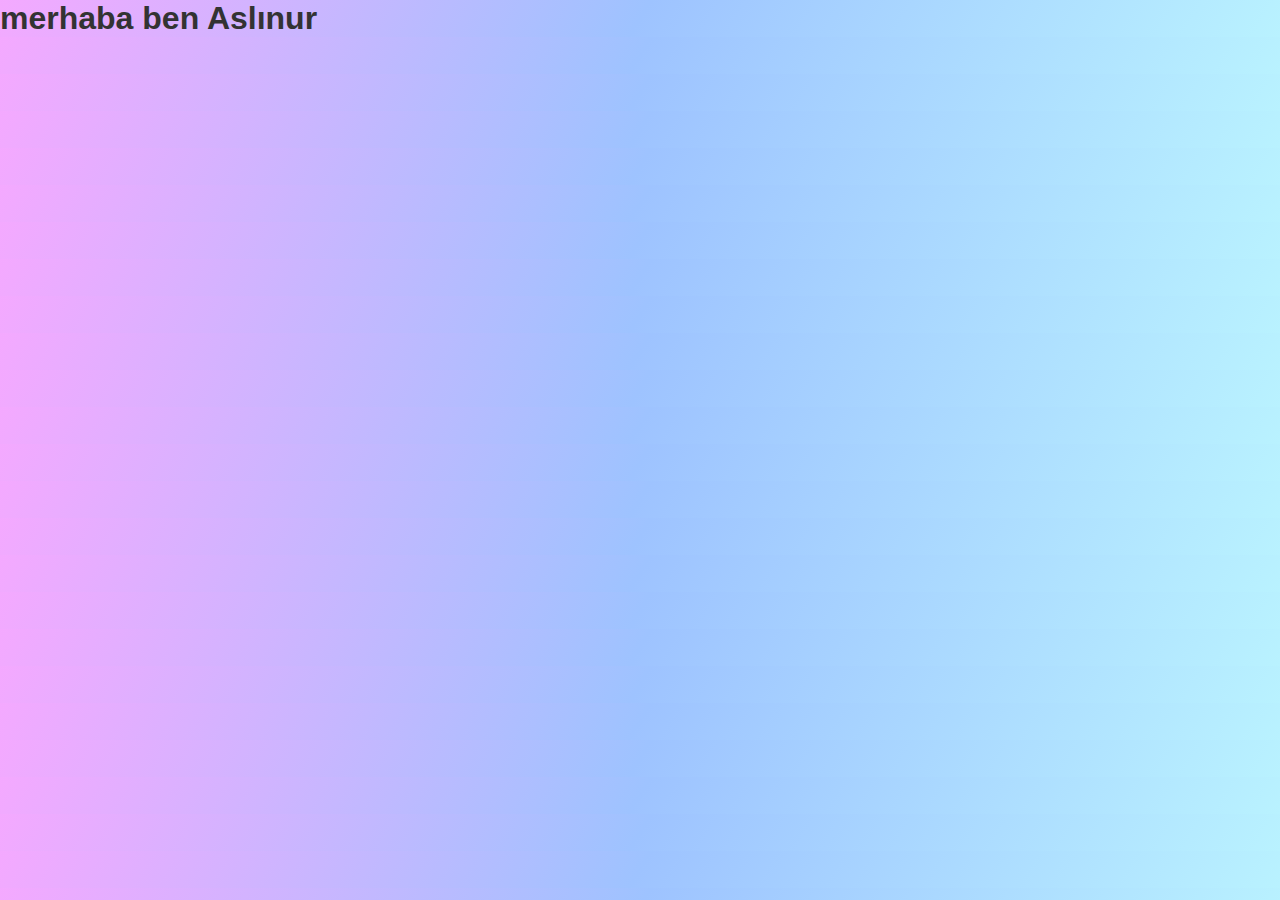
<file: detail.html>
<!DOCTYPE html>
<html lang="tr">
<head>
    <meta charset="UTF-8">
    <meta name="viewport" content="width=device-width, initial-scale=1.0">
    <title>Aslınur Topcu - Portfolio</title>
    
    <style>
        * {
            margin: 0;
            padding: 0;
            box-sizing: border-box;
        }

        body {
            font-family: Arial, sans-serif;
            color: #333;
            background: linear-gradient(120deg, #f4a9ff, #9ec3ff, #b9f2ff);
            background-blend-mode: darken;
            animation: gradientBG 10s ease infinite;
        }

        @keyframes gradientBG {
            0%, 100% { background-position: 0 0; }
            50% { background-position: 100% 100%; }
        }

        .language-selector {
            text-align: right;
            margin: 1rem;
        }

        .language-selector button {
            margin: 0 5px;
            padding: 0.5rem 1rem;
            border: none;
            background-color: #ff78c4;
            color: white;
            cursor: pointer;
            border-radius: 5px;
            transition: background 0.3s;
        }

        .language-selector button:hover {
            background-color: #ff569c;
        }

header {
    display: flex;
    flex-direction: column;
    align-items: center;
    text-align: center;
    color: white;
    padding: 3rem;
    background-image: url('https://raw.githubusercontent.com/DenverCoder1/minimalistic-wallpaper-collection/main/images/alena-aenami-sky-mirror.jpg');
    background-color: rgba(0, 0, 0, 0.5); /* Karanlık bir renk tonu eklemek için */
    background-blend-mode: darken;
    background-size: cover;
    background-position: center;
    background-repeat: no-repeat;
}


        header .header-content {
            max-width: 600px;
            margin-bottom: 2rem;
        }

        header h1 {
            font-size: 2.5rem;
        }


        header .cta {
            display: inline-block;
            margin-top: 1rem;
            padding: 0.8rem 1.5rem;
            color: white;
            background-color: #ff78c4;
            border-radius: 25px;
            text-decoration: none;
            font-weight: bold;
            transition: background 0.3s ease;
        }

        header .cta:hover {
            background-color: #ff569c;
        }

        header .header-subtitle {
            text-align: center;
            font-size: 40;
            margin-bottom: 1rem;
            
            text-decoration: none;color: #ffffff;
        }
        section {
            padding: 2rem;
            margin: 2rem auto;
            max-width: 800px;
            background-color: rgba(255, 255, 255, 0.8);
            border-radius: 10px;
        }

        h2 {
            text-align: center;
            font-size: 1.8rem;
            margin-bottom: 1rem;
            color: #333;
        }

        ul {
            list-style-type: none;
            padding: 0;
        }

        ul li {
            background-color: rgba(255, 204, 255, 0.7);
            margin-bottom: 0.8rem;
            padding: 0.8rem;
            border-radius: 10px;
            font-size: 1.1rem;
        }

        a {
            color: #ff78c4;
            text-decoration: none;
        }

        footer {
            text-align: center;
            padding: 1rem;
            background-color: #333;
            color: white;
        }

        footer p {
            font-size: 0.9rem;
        }

        .project-grid {
            display: grid;
            gap: 1.5rem;
            grid-template-columns: repeat(auto-fit, minmax(250px, 1fr));
        }

        .project-card {
            padding: 1.5rem;
            background: #ffffff;
            border-radius: 12px;
            box-shadow: 0 4px 8px rgba(0, 0, 0, 0.1);
            transition: transform 0.3s, box-shadow 0.3s;
            position: relative;
            overflow: hidden;
        }

        .project-card:hover {
            transform: translateY(-8px);
            box-shadow: 0 12px 24px rgba(0, 0, 0, 0.15);
        }

        .project-card h3 {
            font-size: 1.5rem;
            color: #333;
            margin-bottom: 0.5rem;
        }

        .project-card p {
            color: #555;
            margin-bottom: 1rem;
        }

        .tech-stack {
            display: inline-block;
            padding: 0.3rem 0.8rem;
            background-color: #ff78c4;
            color: white;
            border-radius: 20px;
            font-size: 0.9rem;
            position: absolute;
            bottom: 1rem;
            right: 1rem;
        }
        .tech-2-stack {
            display: inline-block;
            padding: 0.3rem 0.8rem;
            background-color: #ff78c4;
            color: white;
            border-radius: 20px;
            font-size: 0.9rem;
            position: absolute;
            bottom: 1rem;
            right: 1rem;
            
        }

        .project-card:hover .tech-stack {
            background-color: #ff569c;
        }
    </style>
</head>
<body>   
   
 

   <h1>merhaba ben Aslınur</h1>
    

     
</body>
</html>
</file>
